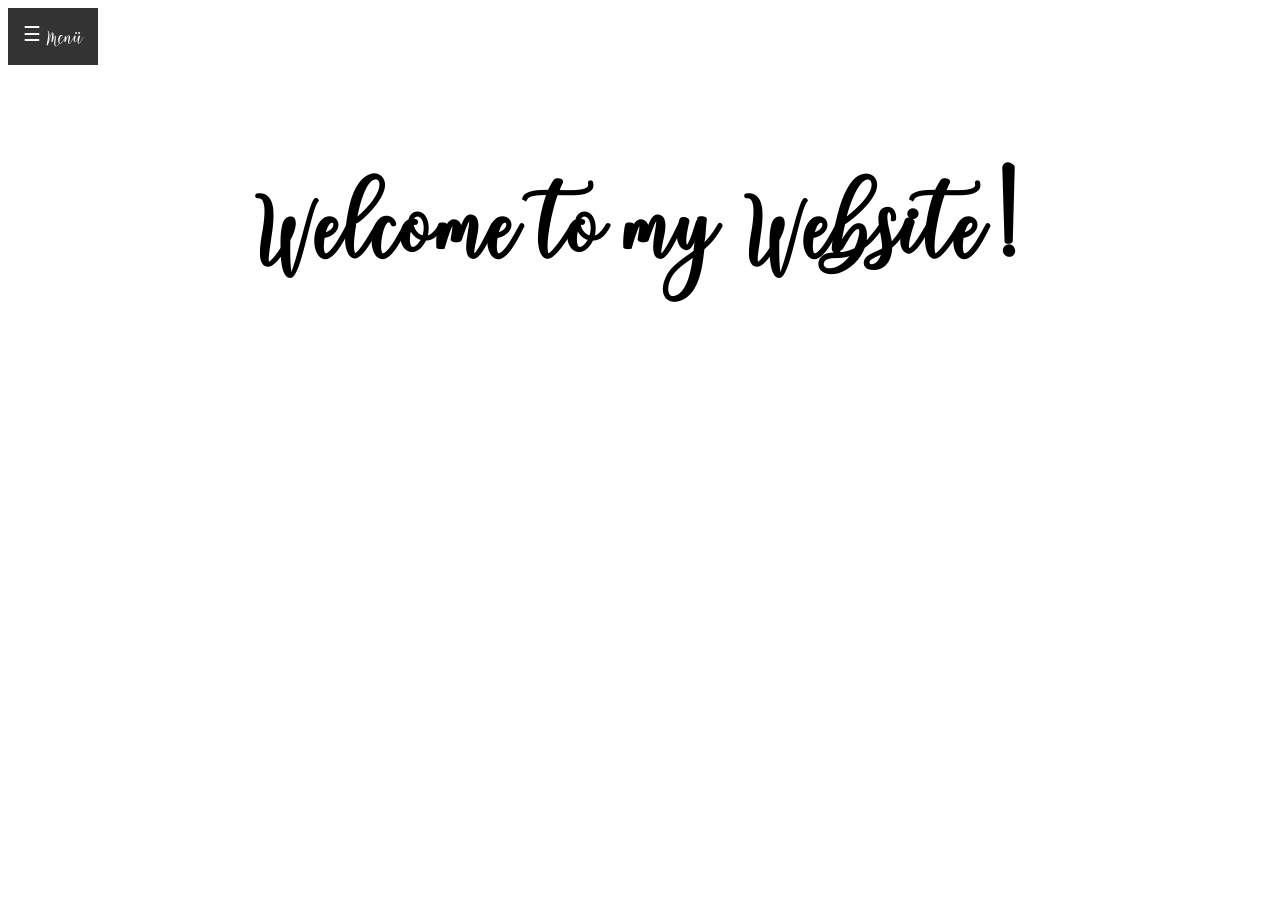
<file: index.html>
<!DOCTYPE html>
<html lang="en">
<head>
    <meta charset="UTF-8">
    <meta name="viewport" content="width=device-width, initial-scale=1.0">
    <title>Magischer Raum</title>

    <link rel="stylesheet" href="./Raum.css">
</head>
<body>
    <button id="toggleBtn" onclick="toggleSidebar()">☰ Menü</button>

    <div class="sidebar" id="mySidebar">
        <a href="./index.html">Startseite</a></li>
        <a href="./Gallerie/index.html">Gallerie</a></li>
        <a href="./about_me.html">About Me</a></li>
    </div>


    <h1 id="title">Welcome to my Website!</h1>

    <script src="funktionen.js"></script>
</body>
</html>
</file>
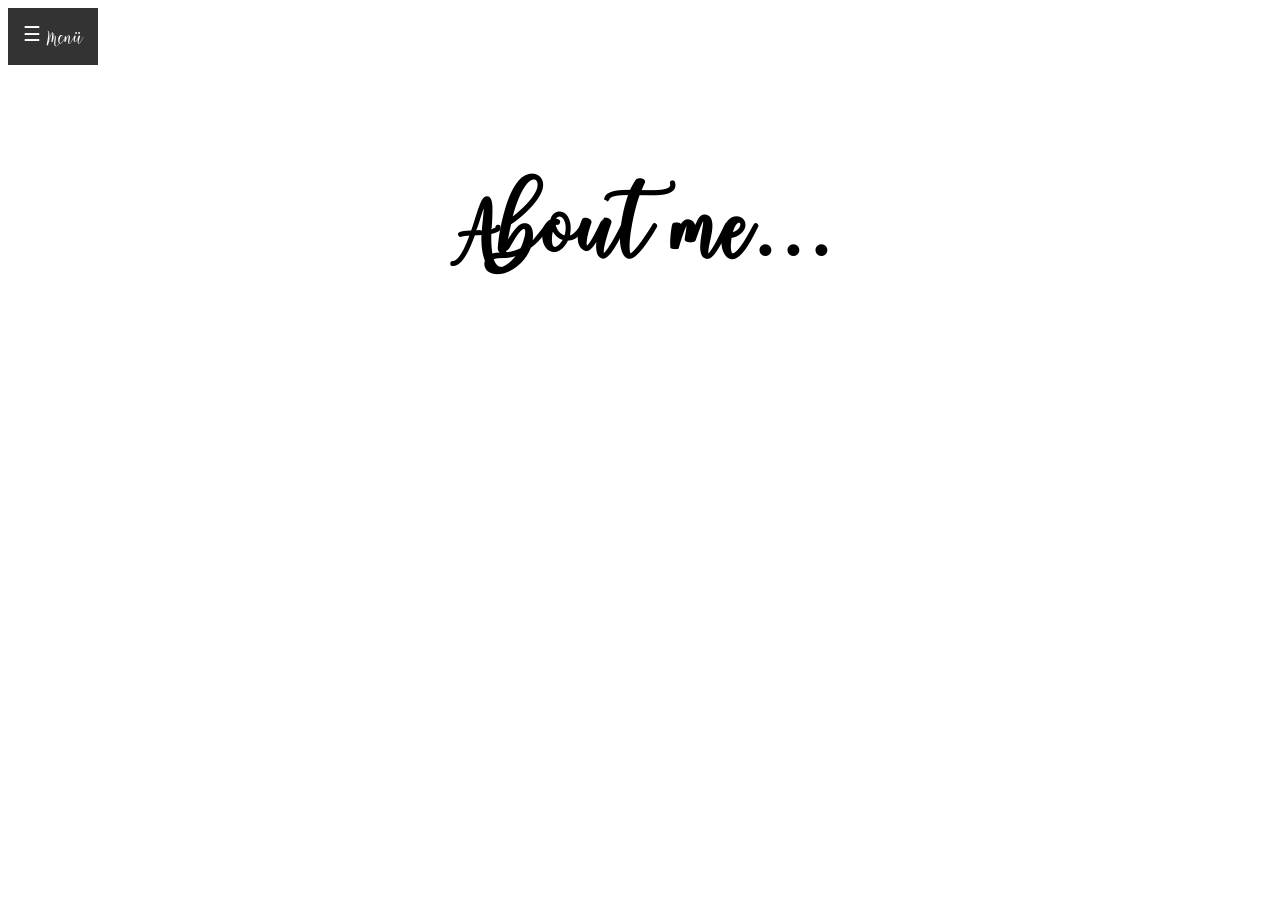
<file: about_me.html>
<!DOCTYPE html>
<html lang="en">
<head>
    <meta charset="UTF-8">
    <meta name="viewport" content="width=device-width, initial-scale=1.0">
    <title>Gallerie</title>

    <link rel="stylesheet" href="./Raum.css">
</head>
<body>
    <button id="toggleBtn" onclick="toggleSidebar()">☰ Menü</button>

    <div class="sidebar" id="mySidebar">
        <a href="index.html">Startseite</a></li>
        <a href="http://127.0.0.1:5500/Gallerie/index.html">Gallerie</a></li>
        <a href="about_me.html">About Me</a></li>
    </div>

    <h1 id="title">About me...</h1>

    <script src="funktionen.js"></script>
</body>
</html>
</file>
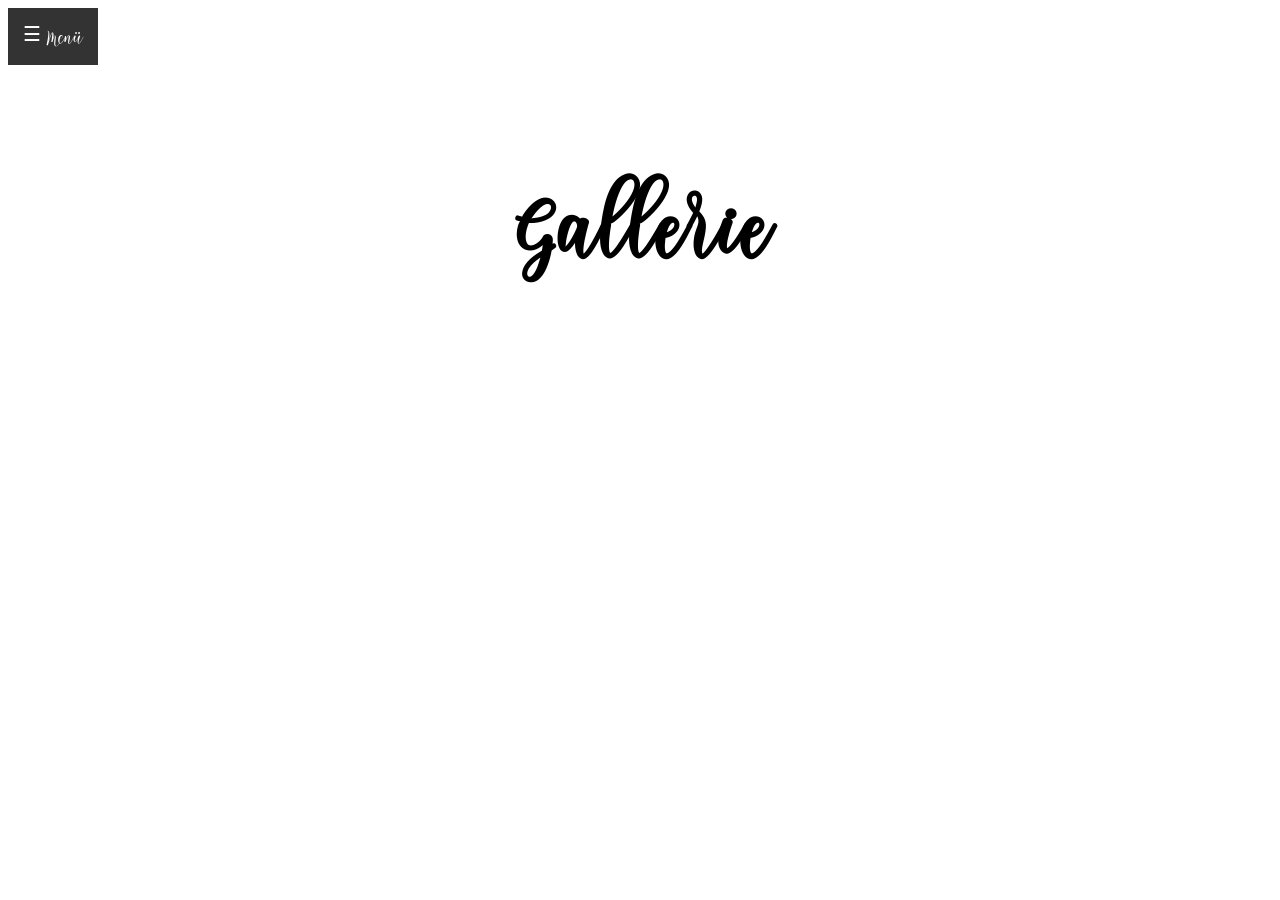
<file: Gallerie.html>
<!DOCTYPE html>
<html lang="en">
<head>
    <meta charset="UTF-8">
    <meta name="viewport" content="width=device-width, initial-scale=1.0">
    <title>Gallerie</title>

    <link rel="stylesheet" href="./Raum.css">
</head>
<body>
    <button id="toggleBtn" onclick="toggleSidebar()">☰ Menü</button>

    <div class="sidebar" id="mySidebar">
        <a href="index.html">Startseite</a></li>
        <a href="Gallerie.html">Gallerie</a></li>
        <a href="about_me.html">About Me</a></li>
    </div>

    <h1 id="title">Gallerie</h1>

    <script src="funktionen.js"></script>
</body>
</html>
</file>
<file: Raum.css>
@font-face {
  font-family: myFont; /* set name */
  src: url(./fantasy.ttf); /* url of the font */
}

#title {
    text-align: center;
    font-family: myFont;
    font-size: 7vw;
    color: black;
}


#toggleBtn  {
  font-family: myFont;
  font-size: 20px;
  cursor: pointer;
  background-color: #333;
  color: white;
  padding: 10px 15px;
  border: none;
  margin-bottom: 20px;

  position: relative;
  z-index: 1000;
}

.sidebar {
  height: 100%;
  width: 250px;
  position: fixed;
  top: 0;
  left: -250px; 
  background-color: #333;
  padding-top: 60px;
  transition: left 0.3s ease;
  z-index: 1;
}

.sidebar  a{
	  padding: 15px 25px;
  text-decoration: none;
  color: #818181;
  display: block;
  transition: 0.2s;
}

.sidebar  a:hover{
	color: #f1f1f1;
}

.sidebar.active{
	left: 0;
}

#mainContent {
  margin-left: 0;
  transition: margin-left 0.3s ease; /* Smooth sliding transition */
}

#mainContent.active {
  margin-left: 250px;
}
</file>
